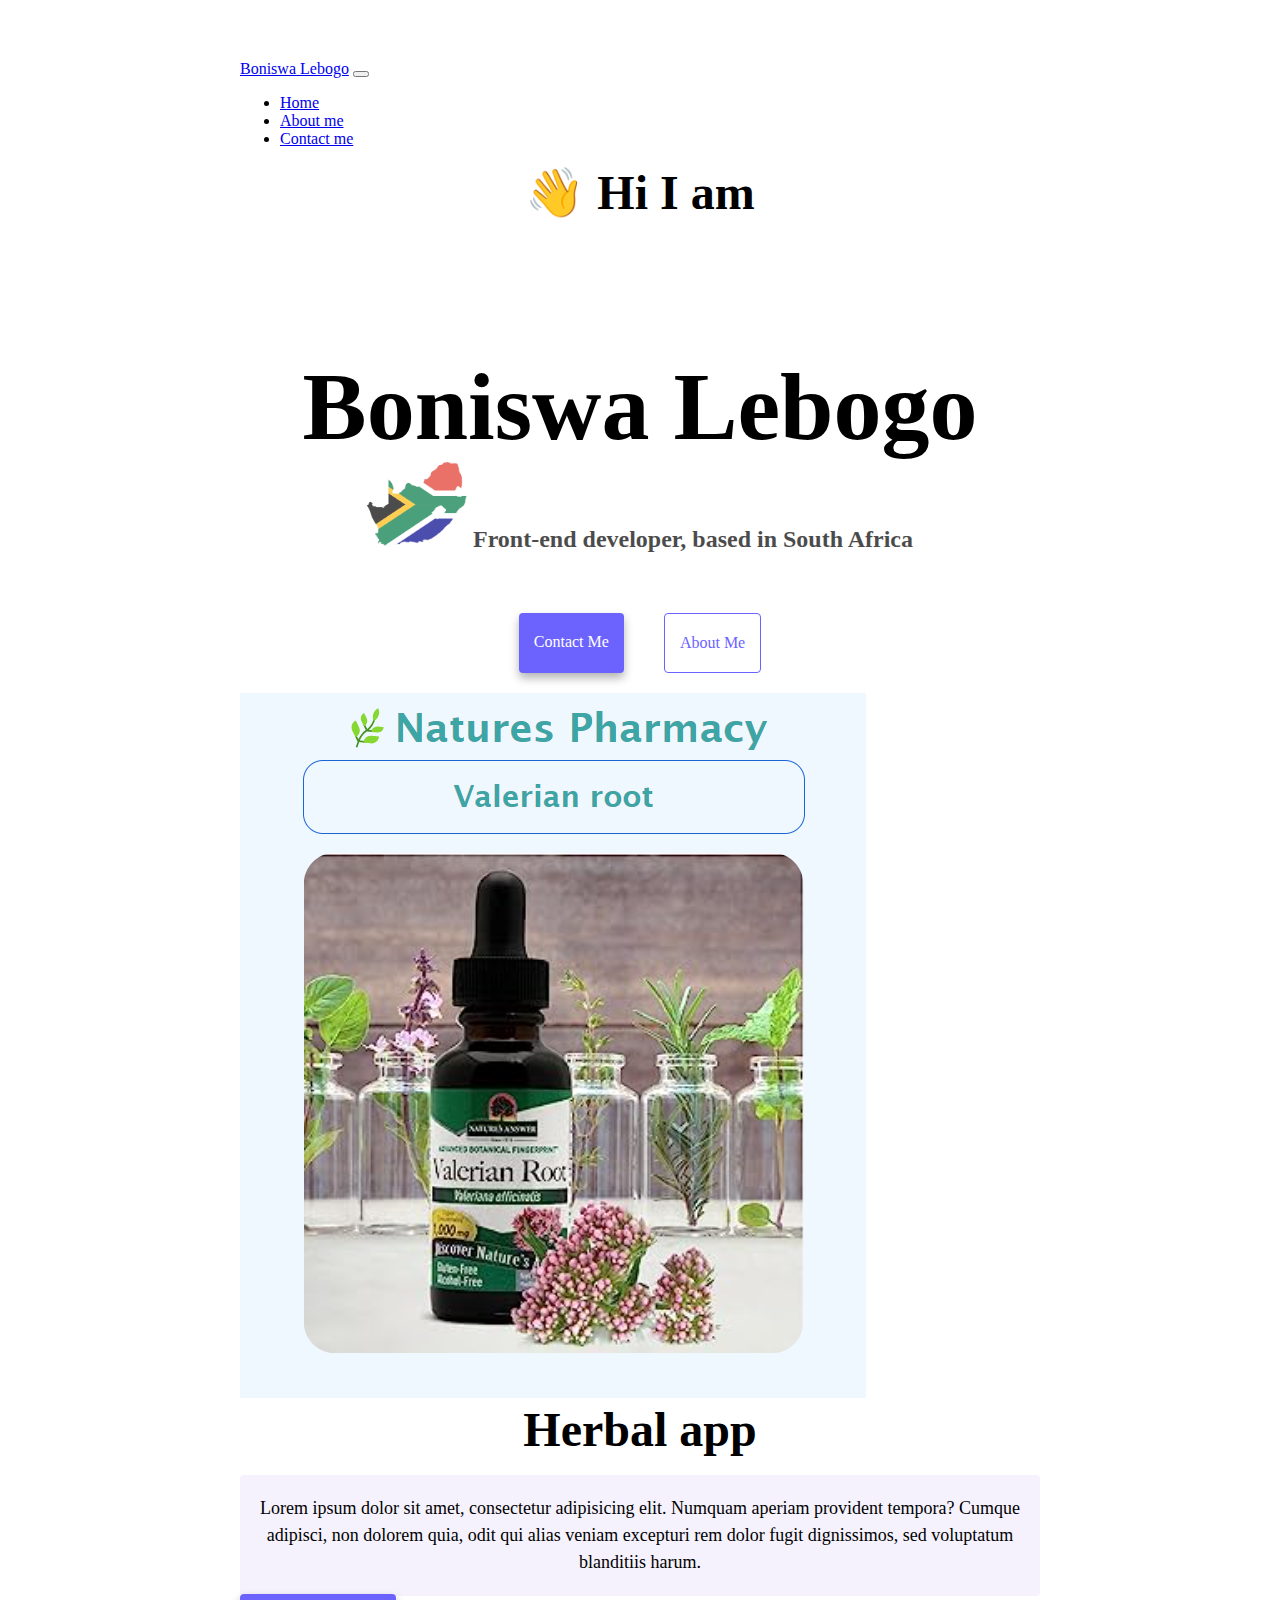
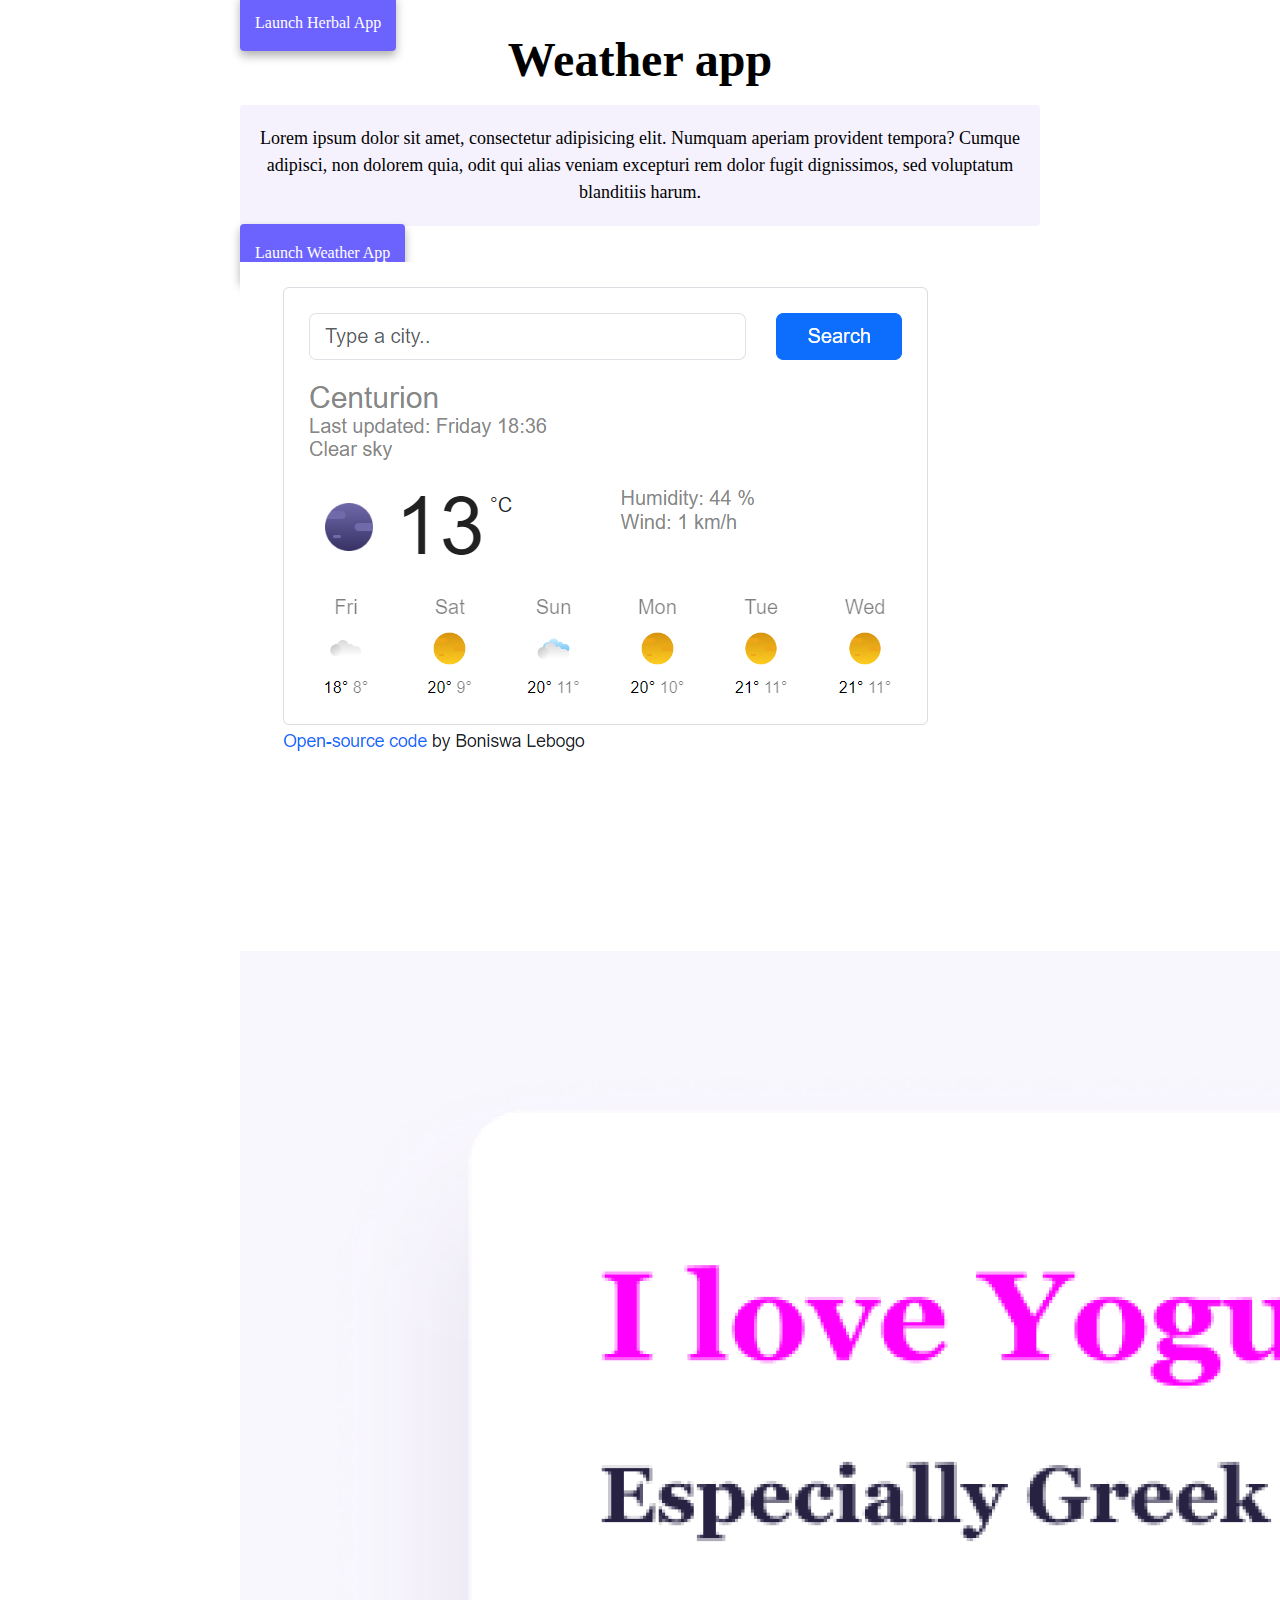
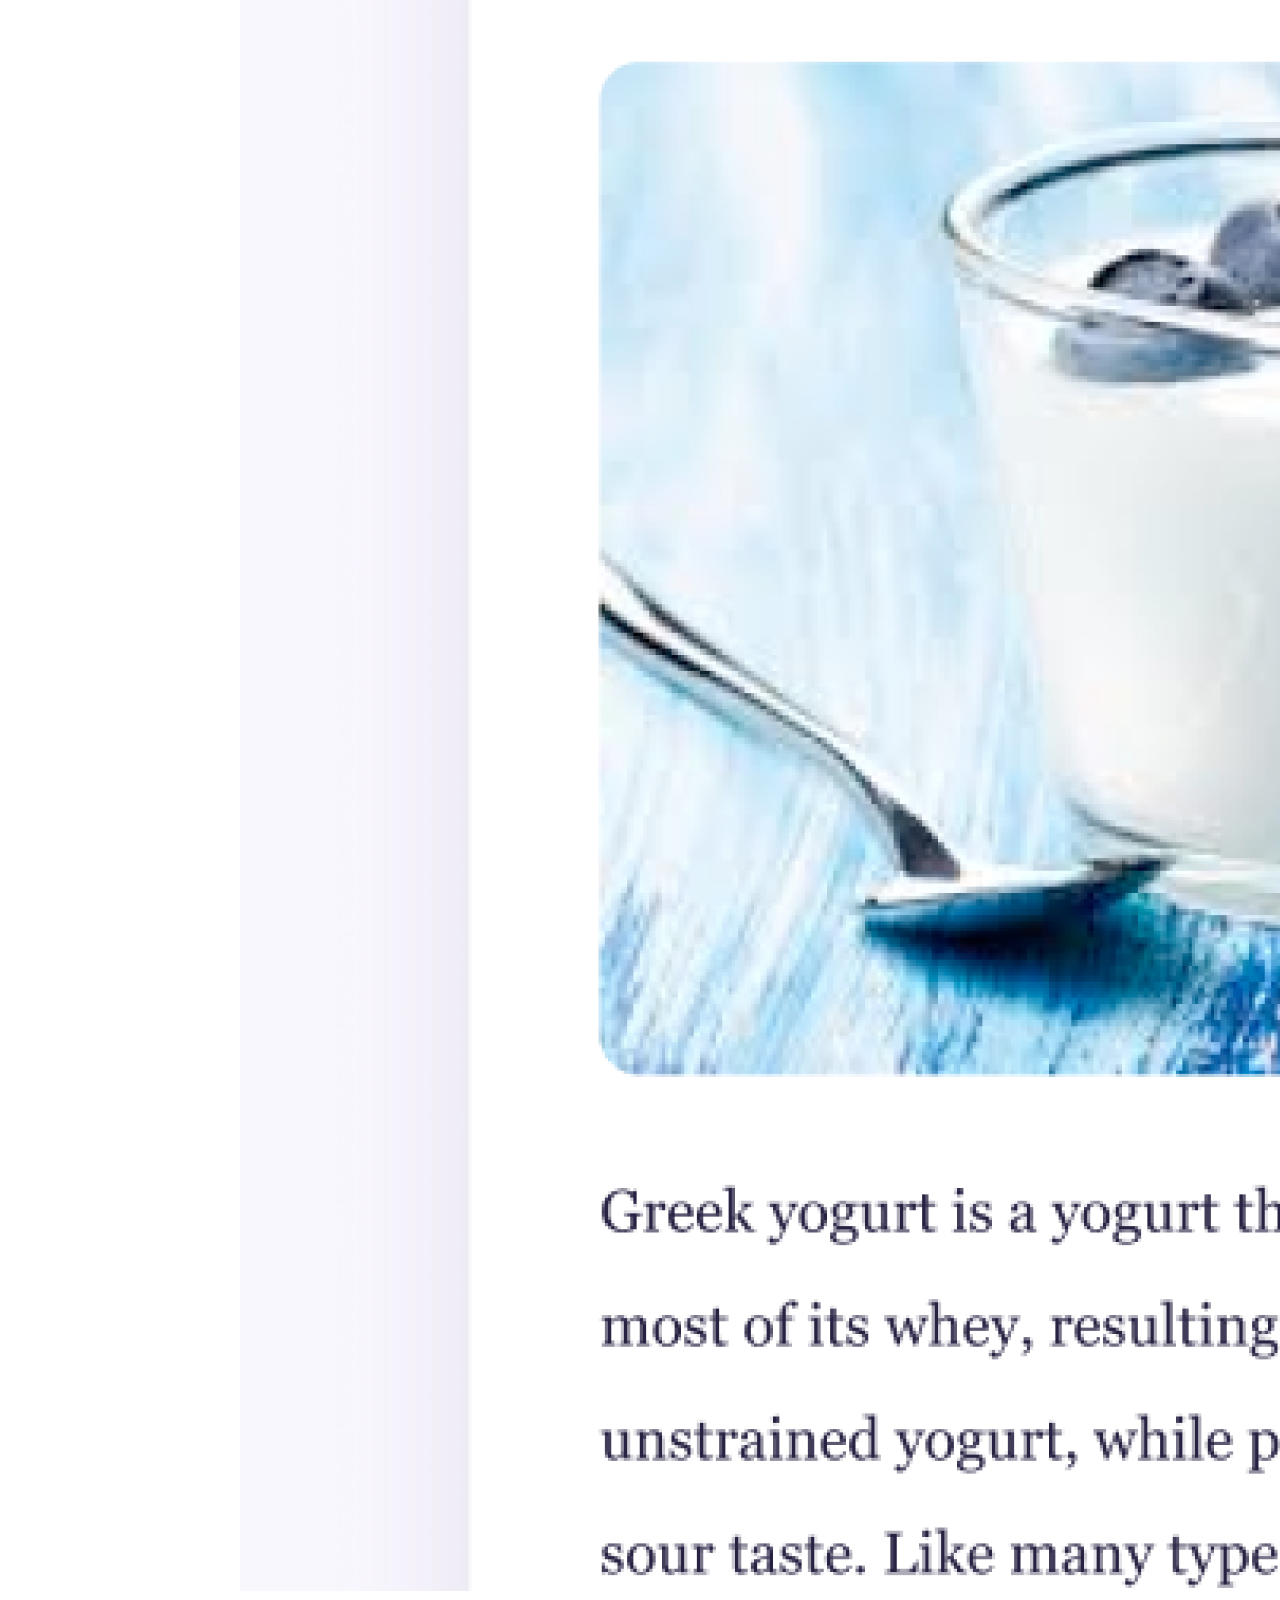
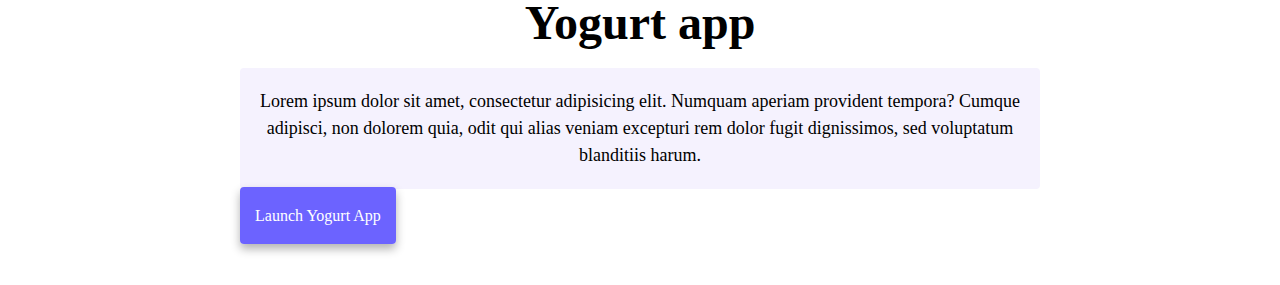
<file: index.html>
<!DOCTYPE html>
<html lang="en">
  <head>
    <meta charset="UTF-8" />
    <meta http-equiv="X-UA-Compatible" content="IE=edge" />
    <meta name="viewport" content="width=device-width, initial-scale=1.0" />
    <title>Advanced Bootstrap Homework Week-2</title>

    <link
      href="https://cdn.jsdelivr.net/npm/bootstrap@5.3.0/dist/css/bootstrap.min.css"
      rel="stylesheet"
      integrity="sha384-9ndCyUaIbzAi2FUVXJi0CjmCapSmO7SnpJef0486qhLnuZ2cdeRhO02iuK6FUUVM"
      crossorigin="anonymous"
    />
    <script
      src="https://cdn.jsdelivr.net/npm/bootstrap@5.3.0/dist/js/bootstrap.bundle.min.js"
      integrity="sha384-geWF76RCwLtnZ8qwWowPQNguL3RmwHVBC9FhGdlKrxdiJJigb/j/68SIy3Te4Bkz"
      crossorigin="anonymous"
    ></script>

    <link rel="stylesheet" href="style.css" />
  </head>
  <body>
    <nav class="navbar navbar-expand-lg navbar-light bg-light fixed-top">
      <div class="container">
        <a class="navbar-brand" href="index.html">Boniswa Lebogo</a>
        <button
          class="navbar-toggler"
          type="button"
          data-bs-toggle="collapse"
          data-bs-target="#navbarNav"
          aria-controls="navbarNav"
          aria-expanded="false"
          aria-label="Toggle navigation"
        >
          <span class="navbar-toggler-icon"></span>
        </button>
        <div class="collapse navbar-collapse" id="navbarNav">
          <ul class="navbar-nav">
            <li class="nav-item">
              <a class="nav-link active" aria-current="page" href="index.html"
                >Home</a
              >
            </li>
            <li class="nav-item">
              <a class="nav-link" href="about.html">About me</a>
            </li>
            <li class="nav-item">
              <a class="nav-link" href="about.html#contact">Contact me</a>
            </li>
          </ul>
        </div>
      </div>
    </nav>

    <h2 class="text-center">👋 Hi I am</h2>
    <h1 class="text-center">Boniswa Lebogo</h1>
    <h3 class="text-cebter">
      <img src="images/Flag-map_of_South_Africa.svg.png" width="100" />
      Front-end developer, based in South Africa
    </h3>
    <div class="navigation-links mb-5">
      <a href="about.html#contact" class="primary-link">Contact me</a>
      <a href="about.html" class="secondary-link">About me</a>
    </div>

    <div class="container">
      <div class="row">
        <div class="col-md-6">
          <img src="images/valerian-project.png" class="img-fluid rounded" />
        </div>
        <div class="col-md-6">
          <h2 class="mb-3">Herbal app</h2>
          <p>
            Lorem ipsum dolor sit amet, consectetur adipisicing elit. Numquam
            aperiam provident tempora? Cumque adipisci, non dolorem quia, odit
            qui alias veniam excepturi rem dolor fugit dignissimos, sed
            voluptatum blanditiis harum.
          </p>
          <div class="mt-5">
            <a href="#" class="primary-link btn btn-primary"
              >Launch Herbal App</a
            >
          </div>
        </div>
      </div>
      <div class="row mt-5">
        <div class="col-md-6">
          <h2 class="mb-3">Weather app</h2>
          <p>
            Lorem ipsum dolor sit amet, consectetur adipisicing elit. Numquam
            aperiam provident tempora? Cumque adipisci, non dolorem quia, odit
            qui alias veniam excepturi rem dolor fugit dignissimos, sed
            voluptatum blanditiis harum.
          </p>
          <div class="mb-5 mt-5">
            <a href="#" class="primary-link">Launch Weather App</a>
          </div>
        </div>
        <div class="col-md-6">
          <img src="images/weather-app.png" class="img-fluid rounded" />
        </div>
      </div>
      <div class="row mt-5">
        <div class="col-md-6">
          <img src="images/yogurt.png" class="img-fluid rounded" />
        </div>
        <div class="col-md-6">
          <h2 class="mb-3">Yogurt app</h2>
          <p>
            Lorem ipsum dolor sit amet, consectetur adipisicing elit. Numquam
            aperiam provident tempora? Cumque adipisci, non dolorem quia, odit
            qui alias veniam excepturi rem dolor fugit dignissimos, sed
            voluptatum blanditiis harum.
          </p>
          <div class="mt-5">
            <a href="#" class="primary-link">Launch Yogurt App</a>
          </div>
        </div>
      </div>
    </div>
  </body>
</html>
</file>
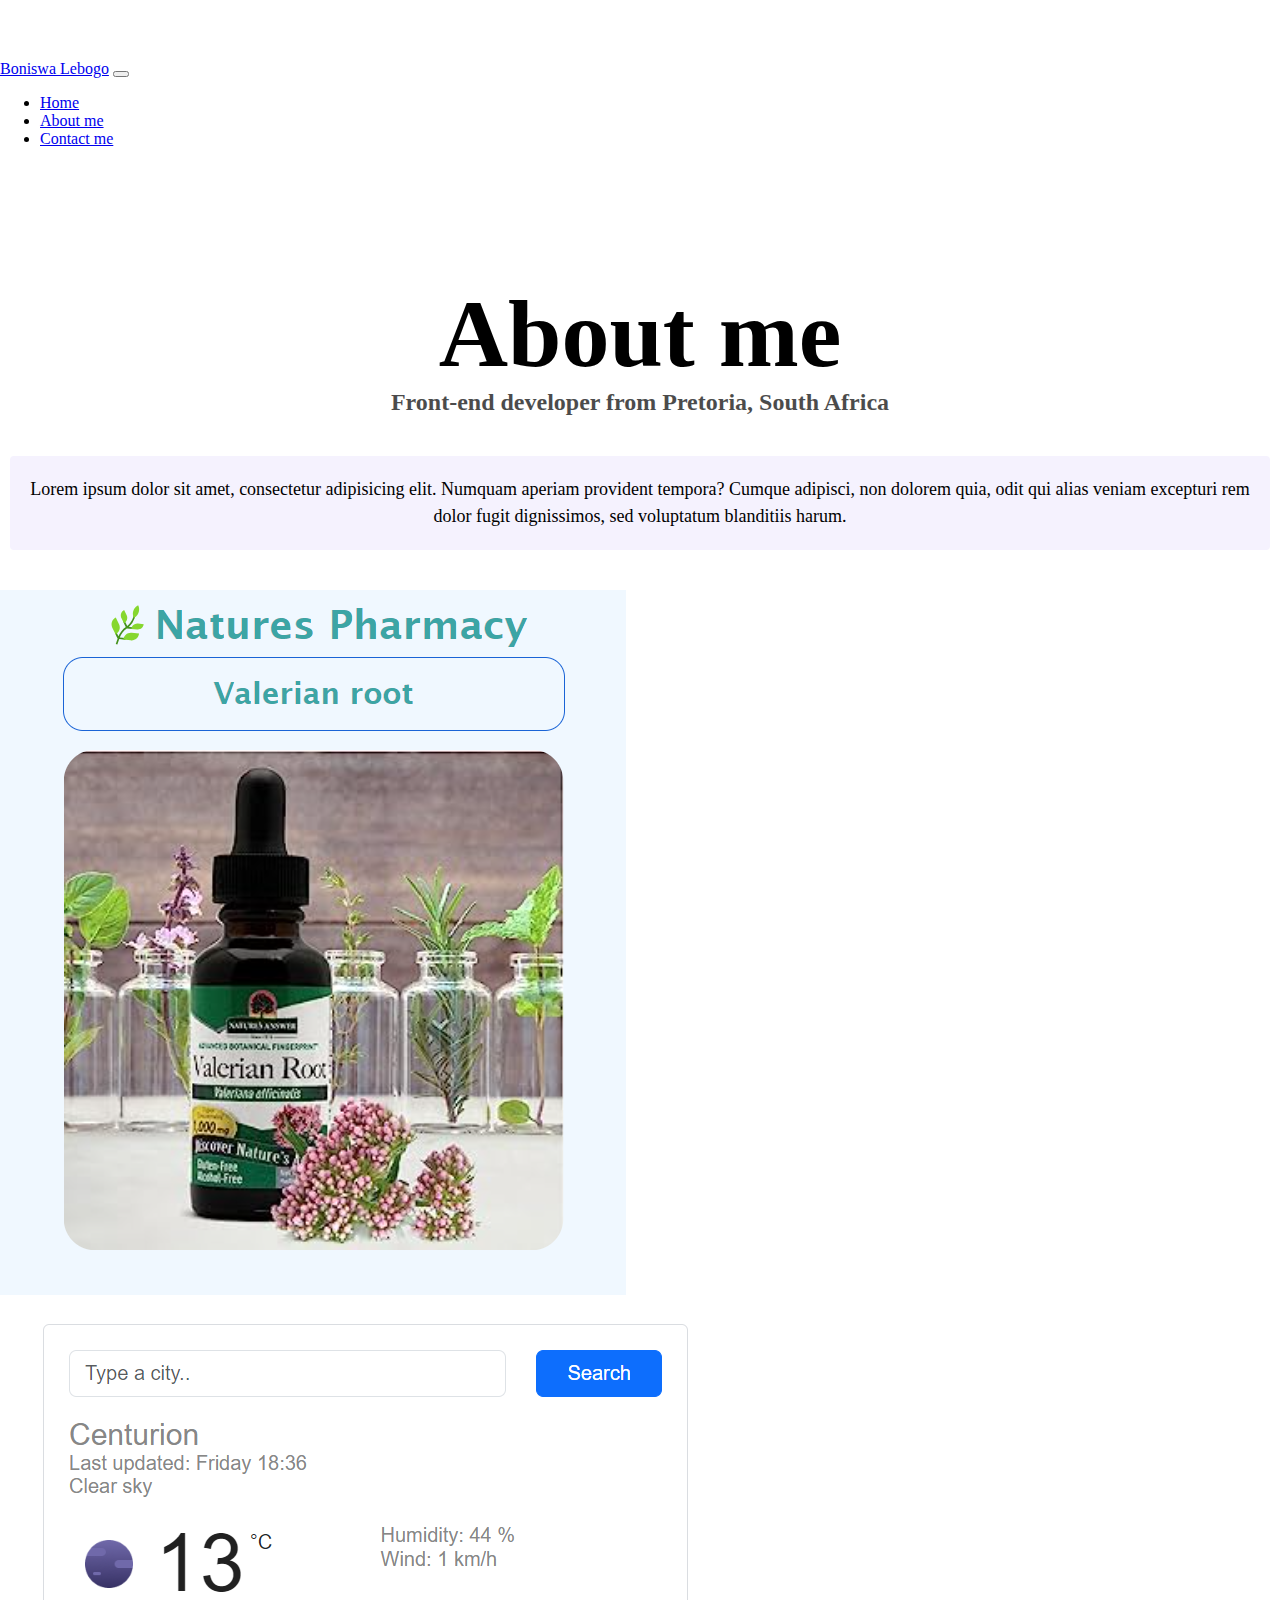
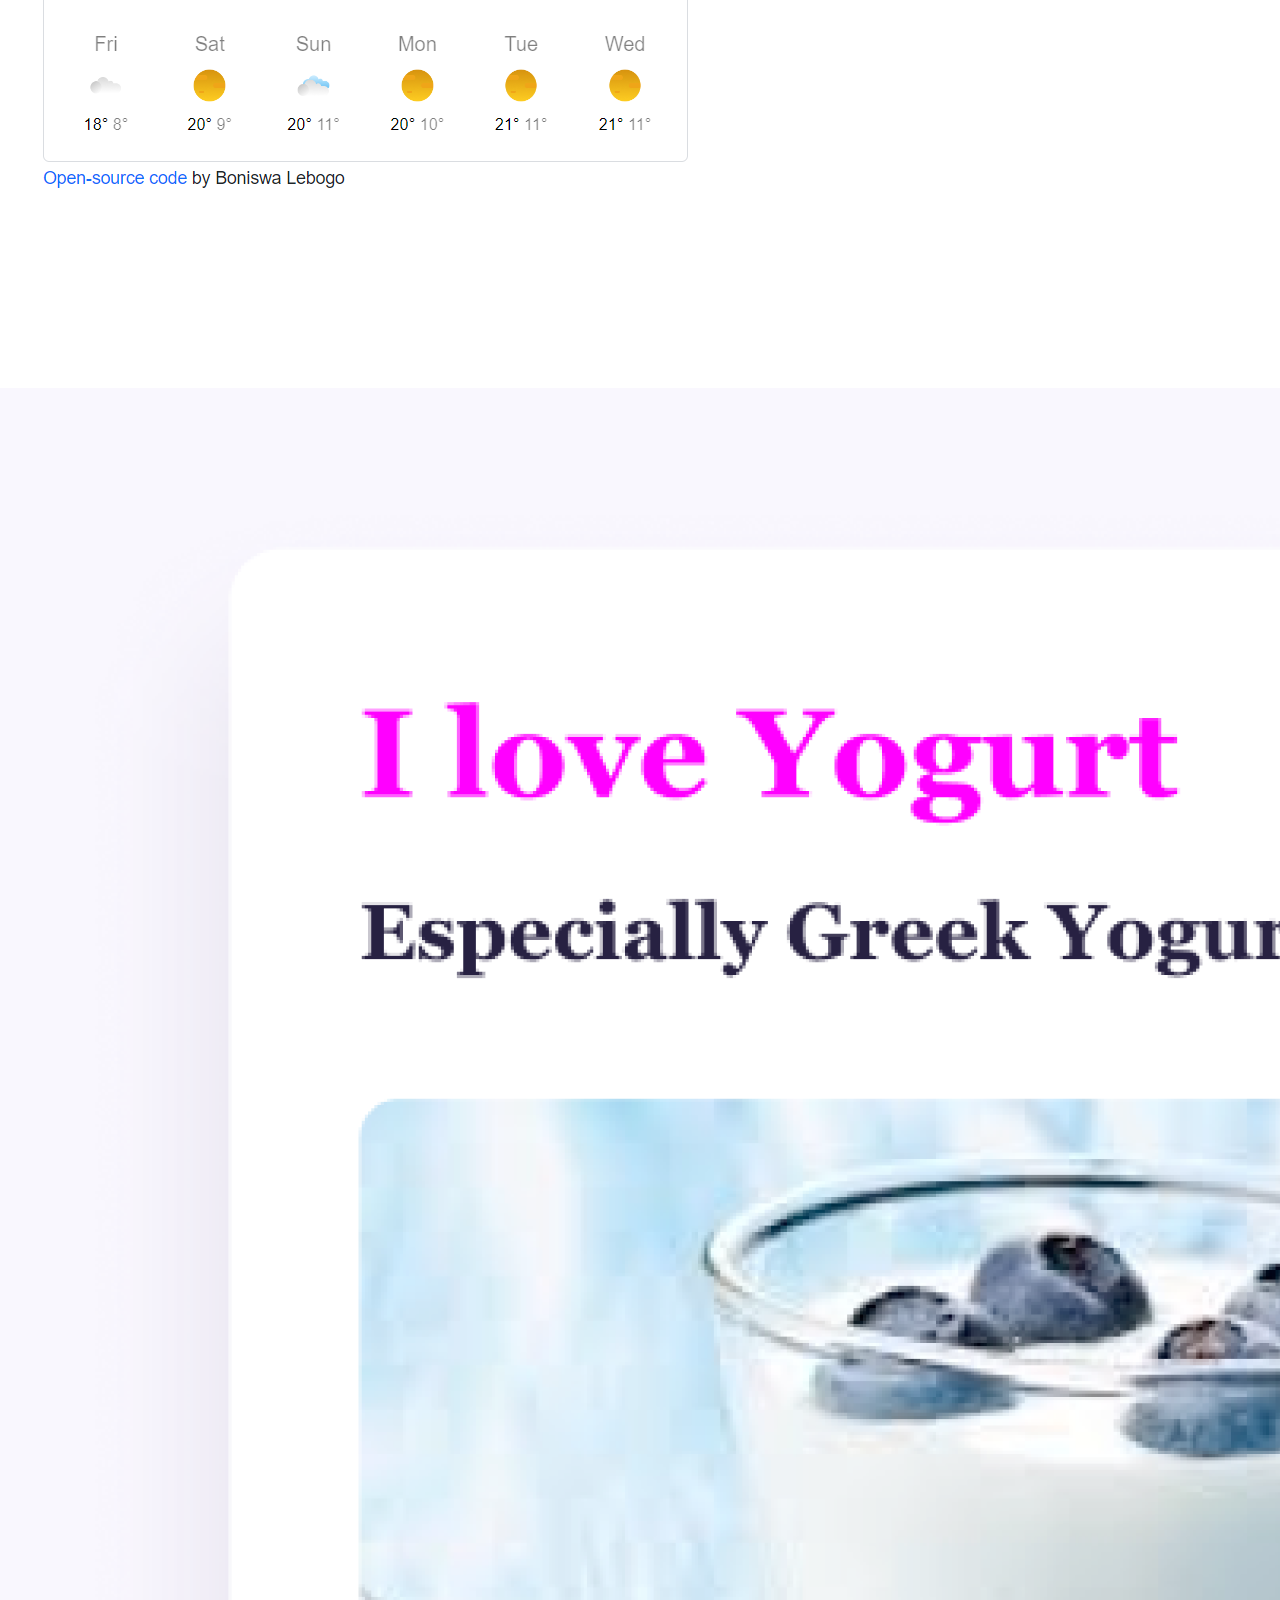
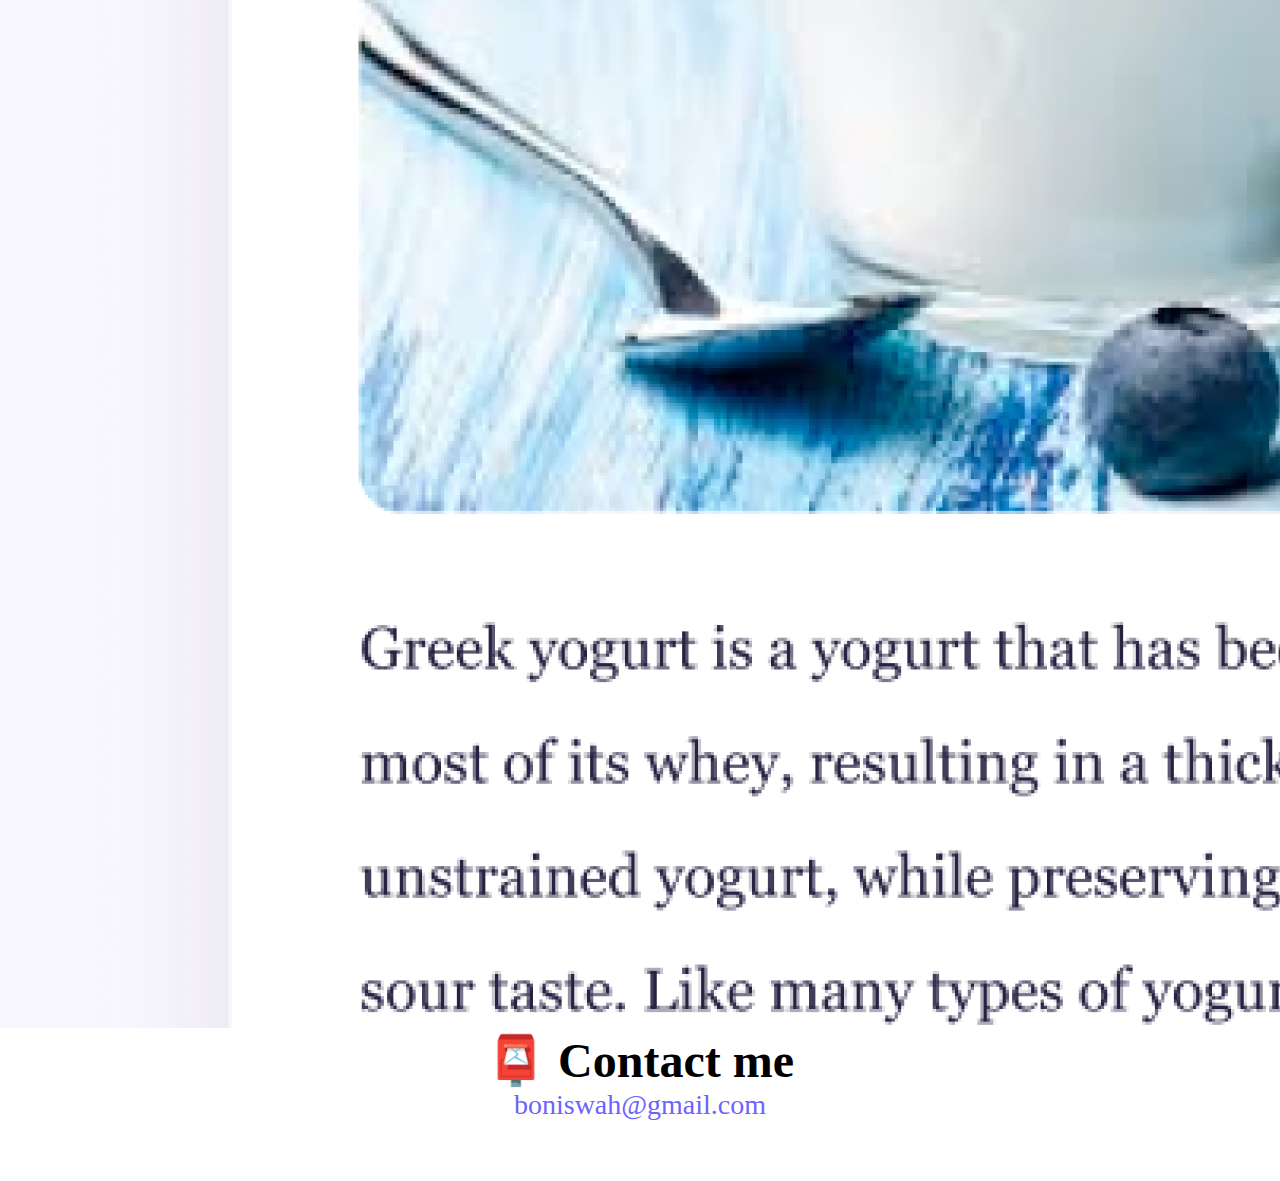
<file: about.html>
<!DOCTYPE html>
<html lang="en">
  <head>
    <meta charset="UTF-8" />
    <meta http-equiv="X-UA-Compatible" content="IE=edge" />
    <meta name="viewport" content="width=device-width, initial-scale=1.0" />
    <link rel="stylesheet" href="style.css" />
    <title>About Boniswa G Lebogo</title>
    <link
      href="https://cdn.jsdelivr.net/npm/bootstrap@5.3.0/dist/css/bootstrap.min.css"
      rel="stylesheet"
      integrity="sha384-9ndCyUaIbzAi2FUVXJi0CjmCapSmO7SnpJef0486qhLnuZ2cdeRhO02iuK6FUUVM"
      crossorigin="anonymous"
    />
    <script
      src="https://cdn.jsdelivr.net/npm/bootstrap@5.3.0/dist/js/bootstrap.bundle.min.js"
      integrity="sha384-geWF76RCwLtnZ8qwWowPQNguL3RmwHVBC9FhGdlKrxdiJJigb/j/68SIy3Te4Bkz"
      crossorigin="anonymous"
    ></script>
  </head>

  <body class="text-center">
    <nav class="navbar navbar-expand-lg navbar-light bg-light fixed-top">
      <div class="container">
        <a class="navbar-brand" href="index.html">Boniswa Lebogo</a>
        <button
          class="navbar-toggler"
          type="button"
          data-bs-toggle="collapse"
          data-bs-target="#navbarNav"
          aria-controls="navbarNav"
          aria-expanded="false"
          aria-label="Toggle navigation"
        >
          <span class="navbar-toggler-icon"></span>
        </button>
        <div class="collapse navbar-collapse" id="navbarNav">
          <ul class="navbar-nav">
            <li class="nav-item">
              <a class="nav-link active" aria-current="page" href="index.html"
                >Home</a
              >
            </li>
            <li class="nav-item">
              <a class="nav-link" href="about.html">About me</a>
            </li>
            <li class="nav-item">
              <a class="nav-link" href="about.html#contact">Contact me</a>
            </li>
          </ul>
        </div>
      </div>
    </nav>

    <h1 class="text-center">About me</h1>
    <h3 class="text-center">Front-end developer from Pretoria, South Africa</h3>
    <div class="about-paragraphs text-center">
      <p>
        Lorem ipsum dolor sit amet, consectetur adipisicing elit. Numquam
        aperiam provident tempora? Cumque adipisci, non dolorem quia, odit qui
        alias veniam excepturi rem dolor fugit dignissimos, sed voluptatum
        blanditiis harum.
      </p>
    </div>
    <div class="container text-center">
      <div class="row">
        <div class="col-sm-4">
          <img
            src="images/valerian-project.png"
            class="img-fluid p-2 shadow rounded"
          />
        </div>
        <div class="col-sm-4">
          <img
            src="images/weather-app.png"
            class="img-fluid p-2 shadow rounded"
          />
        </div>
        <div class="col-sm-4">
          <img src="images/yogurt.png" class="img-fluid p-2 shadow rounded" />
        </div>
      </div>
    </div>
    <div id="contact" class="mt-5">
      <h2 class="text-center">📮 Contact me</h2>
      <a href="mailto:boniswah@gmail.com" class="email-link"
        >boniswah@gmail.com
      </a>
    </div>
  </body>
</html>
</file>
<file: style.css>
:root {
  --primary-color: #6c63ff;
  --secondary-color: #f5f2fe;
  --box-shadow: 0 5px 10px rgba(0, 0, 0, 0.3);
}

body {
  margin: 60px auto;
  max-width: 800px;
}

body.text-center {
  max-width: 100%;
}

h1,
h2,
h3 {
  text-align: center;
  margin: 0;
}

h1 {
  font-size: 96px;
  margin-top: 30px;
}

h1.text-center {
  font-size: 96px;

  padding-top: 100px;
}

h2 {
  font-size: 48px;
}

h2.text-center {
  font-size: 48px;
}

h3 {
  font-size: 24px;
  opacity: 0.7;
}

p {
  background: var(--secondary-color);
  padding: 20px;
  border-radius: 4px;
  font-size: 18px;
  line-height: 1.5;
  text-align: center;
}

.navigation-links {
  display: flex;
  margin-top: 40px;
  justify-content: center;
}

.navigation-links a {
  margin: 20px;
  border-radius: 4px;
  padding: 20px 15px;
  text-decoration: none;
  text-transform: capitalize;
}

.contact-link {
  background: var(--primary-color);
  box-shadow: var(--box-shadow);
  color: white;
}

.about-link {
  color: var(--primary-color);
  border: 1px solid var(--primary-color);
}

.homepage-link {
  color: var(--primary-color);
  text-align: center;
  display: block;
}

.about-paragraphs {
  display: flex;
  margin: 30px 0;
}

.about-paragraphs p {
  margin: 10px;
}

.email-link {
  display: flex;
  justify-content: center;
  color: var(--primary-color);
  font-size: 28px;
  text-decoration: none;
}

.email-link:hover {
  text-decoration: underline;
}

.navigation-links a {
  margin: 20px;
}

a:hover {
  color: #0a58ca;
}
.primary-link {
  border-radius: 4px;
  padding: 20px 15px;
  text-decoration: none;
  text-transform: capitalize;
  background: var(--primary-color);
  box-shadow: var(--box-shadow);
  color: white;
}

.secondary-link {
  border-radius: 4px;
  padding: 20px 15px;
  text-decoration: none;
  text-transform: capitalize;
  color: var(--primary-color);
  border: 1px solid var(--primary-color);
}
</file>
